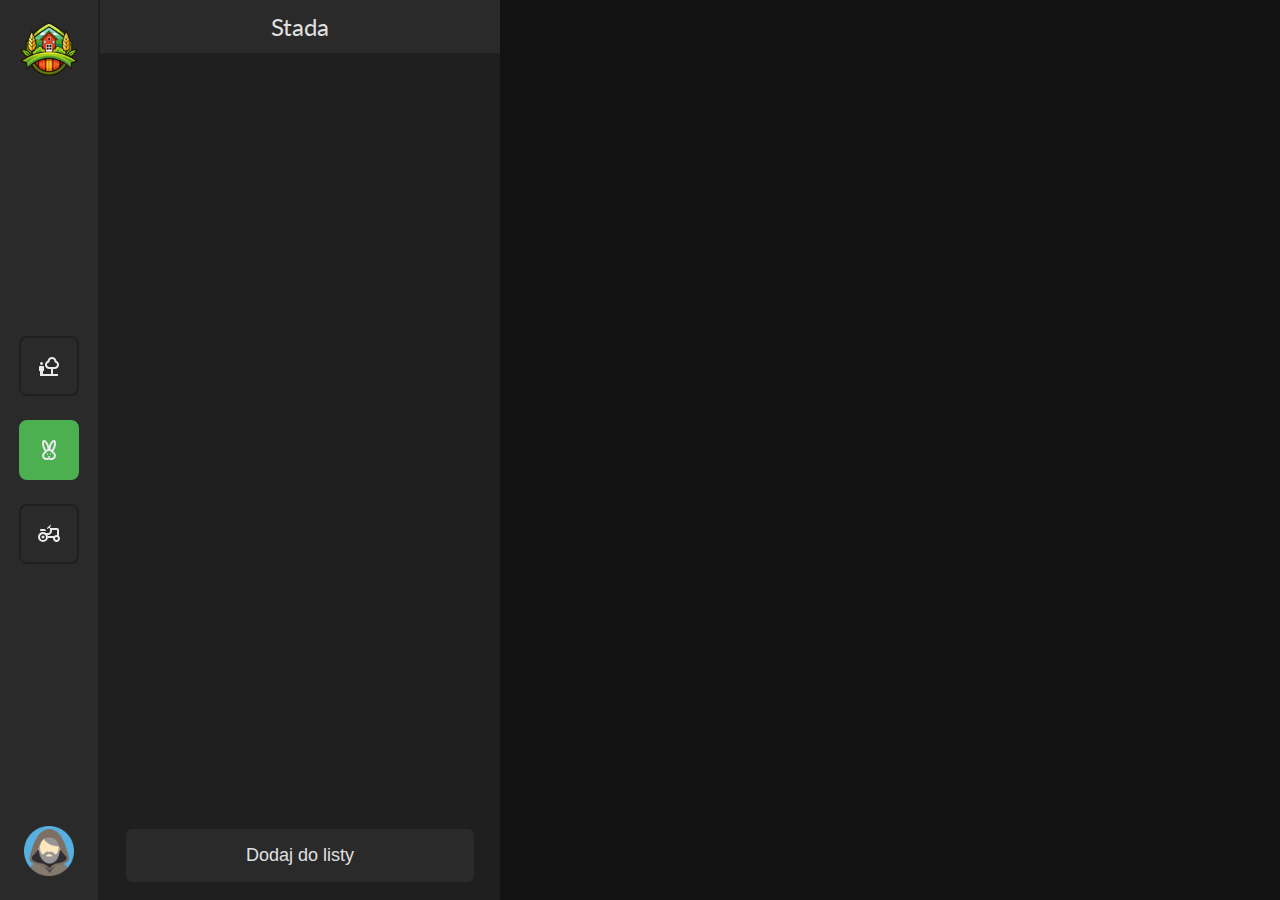
<file: herds.html>
<!DOCTYPE html>
<html lang="en">
  <head>
    <meta charset="UTF-8" />
    <meta name="viewport" content="width=device-width, initial-scale=1.0" />
    <title>Farm management app</title>
    <link rel="stylesheet" href="./styles/main.css" />
  </head>
  <body>
    <div class="container">
      <!-- HEADER -->
      <header class="app-header">
        <!-- APP LOGO -->
        <img class="app-logo" src="./images/logo.webp" alt="" />

        <!-- NAVIGATION -->
        <nav class="nav" id="main-nav">
          <ul class="nav-list">
            <li class="nav-item" data-page="fields">
              <a class="nav-link" href="./index.html">
                <img src="./images/field.svg" alt="" />
              </a>
            </li>
            <li class="nav-item active" data-page="herds">
              <a class="nav-link" href="#">
                <img src="./images/animal.svg" alt="" />
              </a>
            </li>
            <li class="nav-item" data-page="machines">
              <a class="nav-link" href="./machines.html">
                <img src="./images/tractor.svg" alt="" />
              </a>
            </li>
          </ul>
        </nav>

        <!-- USER Avatar -->
        <img class="user-avatar" src="./images/account.webp" alt="" />
      </header>

      <!-- APP CONTENT -->
      <main class="app-content">
        <!-- ITEMS PANEL -->
        <aside id="items">
          <h2 class="secondary-heading">Stada</h2>
          <ul id="items-list" class="list"></ul>
          <button id="add-item" class="button">Dodaj do listy</button>
        </aside>

        <!-- MAP CONTAINER -->
        <section id="content">
          <h2 class="secondary-heading">Zwierzęta w stadzie</h2>
          <ul id="content-list" class="list"></ul>
          <button id="add-animal" class="button">Dodaj zwierzę</button>
        </section>

        <!-- DETAILS PANEL -->
        <aside id="details" class="details">
          <h2 id="section-title" class="secondary-heading"></h2>

          <!-- OVERVIEW -->
          <section id="overview" class="visible"></section>

          <!-- BUDGET -->
          <section id="budget">
            <select id="budget-filter" name="dropdown">
              <option value="all" selected>Wszystkie</option>
              <option value="income">Przychody</option>
              <option value="expense">Wydatki</option>
            </select>

            <ul id="budget-list" class="list"></ul>

            <form id="budget-form" class="form" action="">
              <div class="form-container">
                <div class="form-group">
                  Nazwa:
                  <input
                    class="form-input"
                    name="description"
                    type="text"
                    required
                  />
                </div>
                <div class="form-group">
                  Kwota:
                  <input
                    class="form-input"
                    name="amount"
                    type="number"
                    required
                  />
                </div>
              </div>
              <button class="button" type="submit">
                <img src="./images/plus.svg" alt="" />
              </button>
            </form>
          </section>

          <!-- TODO -->
          <section id="todos">
            <input id="todos-calendar" type="date" />

            <ul id="todos-list" class="list"></ul>

            <form id="todos-form" class="form" action="">
              <div class="form-group">
                Nazwa:
                <input
                  class="form-input"
                  name="description"
                  type="text"
                  required
                />
              </div>
              <button class="button" type="submit">
                <img src="./images/plus.svg" alt="" />
              </button>
            </form>
          </section>

          <!-- MENU -->
          <nav id="side-menu" class="nav menu">
            <ul class="nav-list nav-list-horizontal">
              <li class="nav-item active" data-section="overview">
                <img class="nav-link" src="./images/overview.svg" alt="" />
              </li>
              <li class="nav-item" data-section="budget">
                <img class="nav-link" src="./images/payments.svg" alt="" />
              </li>
              <li class="nav-item" data-section="todos">
                <img class="nav-link" src="./images/checklist.svg" alt="" />
              </li>
            </ul>
          </nav>
        </aside>
      </main>
    </div>
    <script src="./scripts/main.js" type="module"></script>
  </body>
</html>
</file>
<file: styles/main.css>
@import url("https://fonts.googleapis.com/css2?family=Lato:ital,wght@0,100;0,300;0,400;0,700;0,900;1,100;1,300;1,400;1,700;1,900&family=Roboto:ital,wght@0,100;0,300;0,400;0,500;0,700;0,900;1,100;1,300;1,400;1,500;1,700;1,900&display=swap");

@import url("reset.css");
@import url("variables.css");
@import url("layout.css");
@import url("typography.css");
@import url("scrollbar.css");

@import url("app-logo.css");
@import url("nav.css");
@import url("user-avatar.css");

@import url("map.css");
@import url("map-search.css");

@import url("items.css");
@import url("details.css");
@import url("card.css");

@import url("button.css");
@import url("list.css");
@import url("content.css");
@import url("form.css");
</file>
